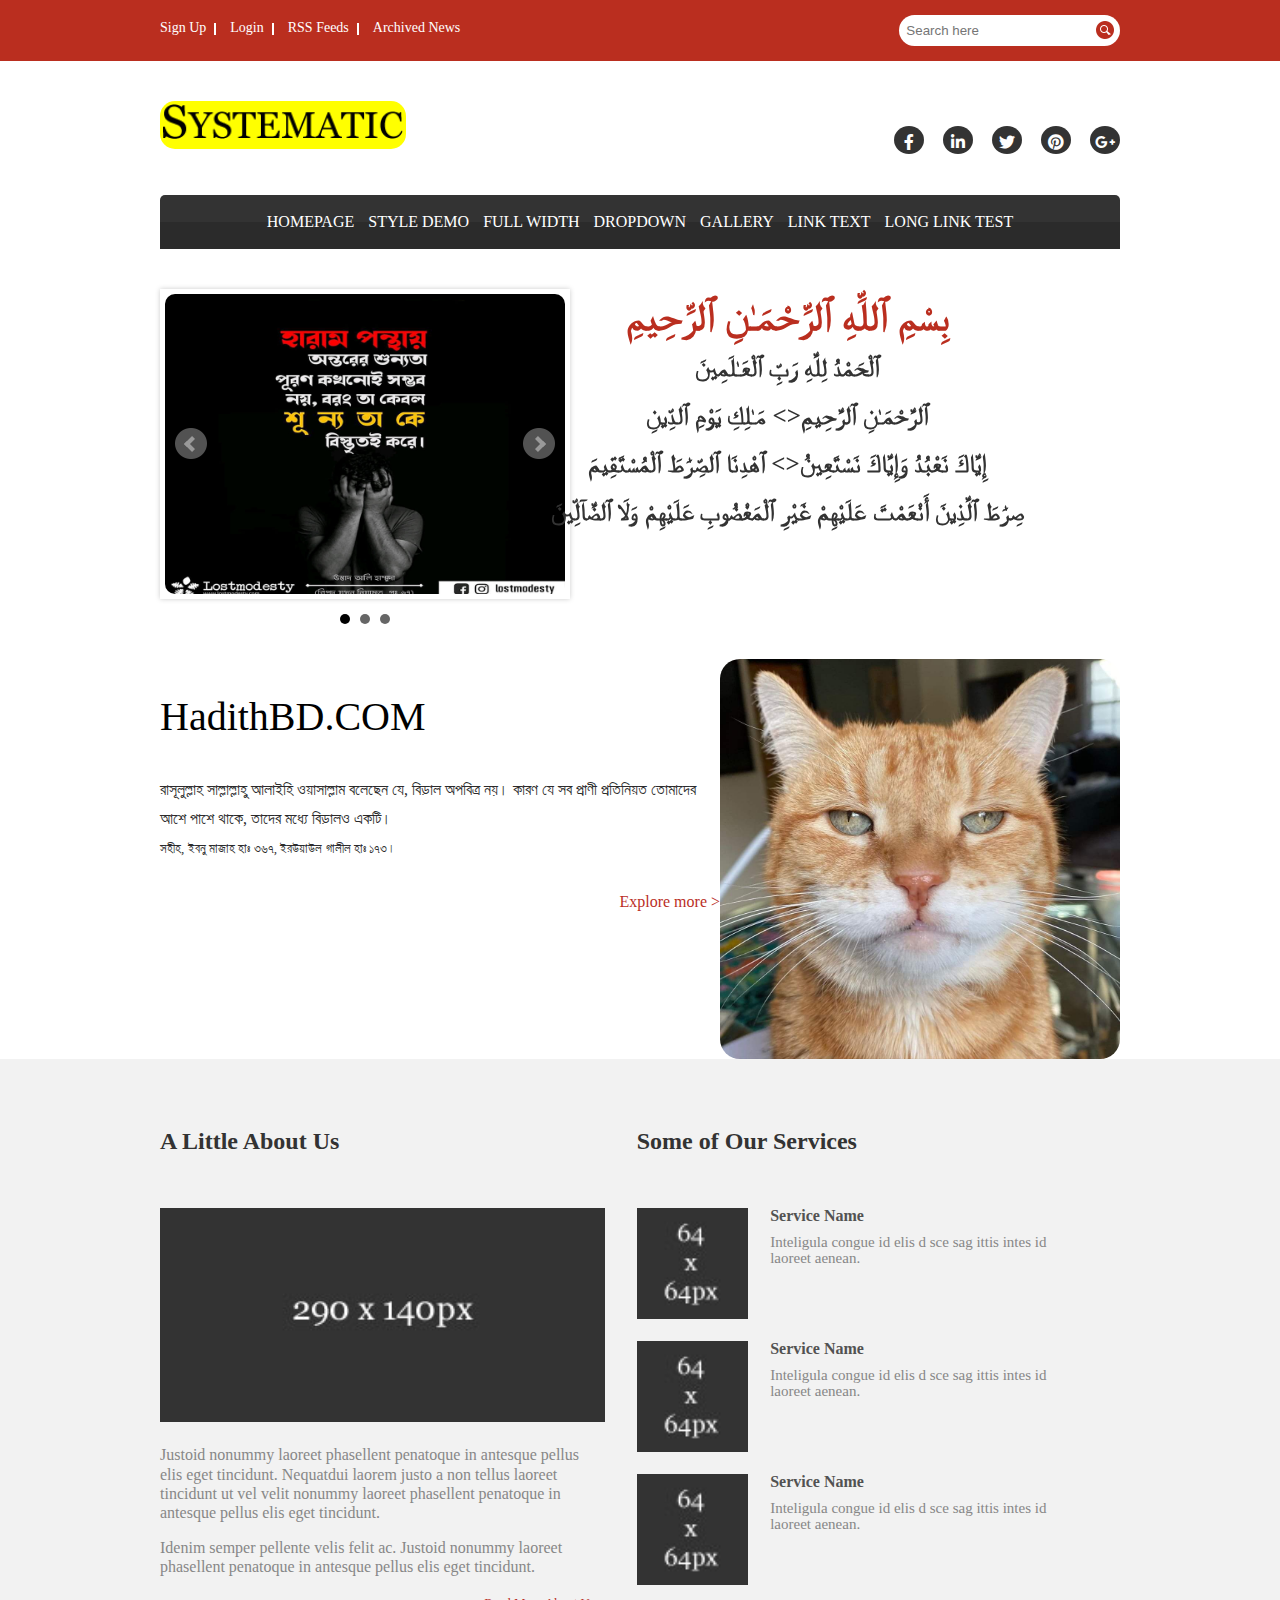
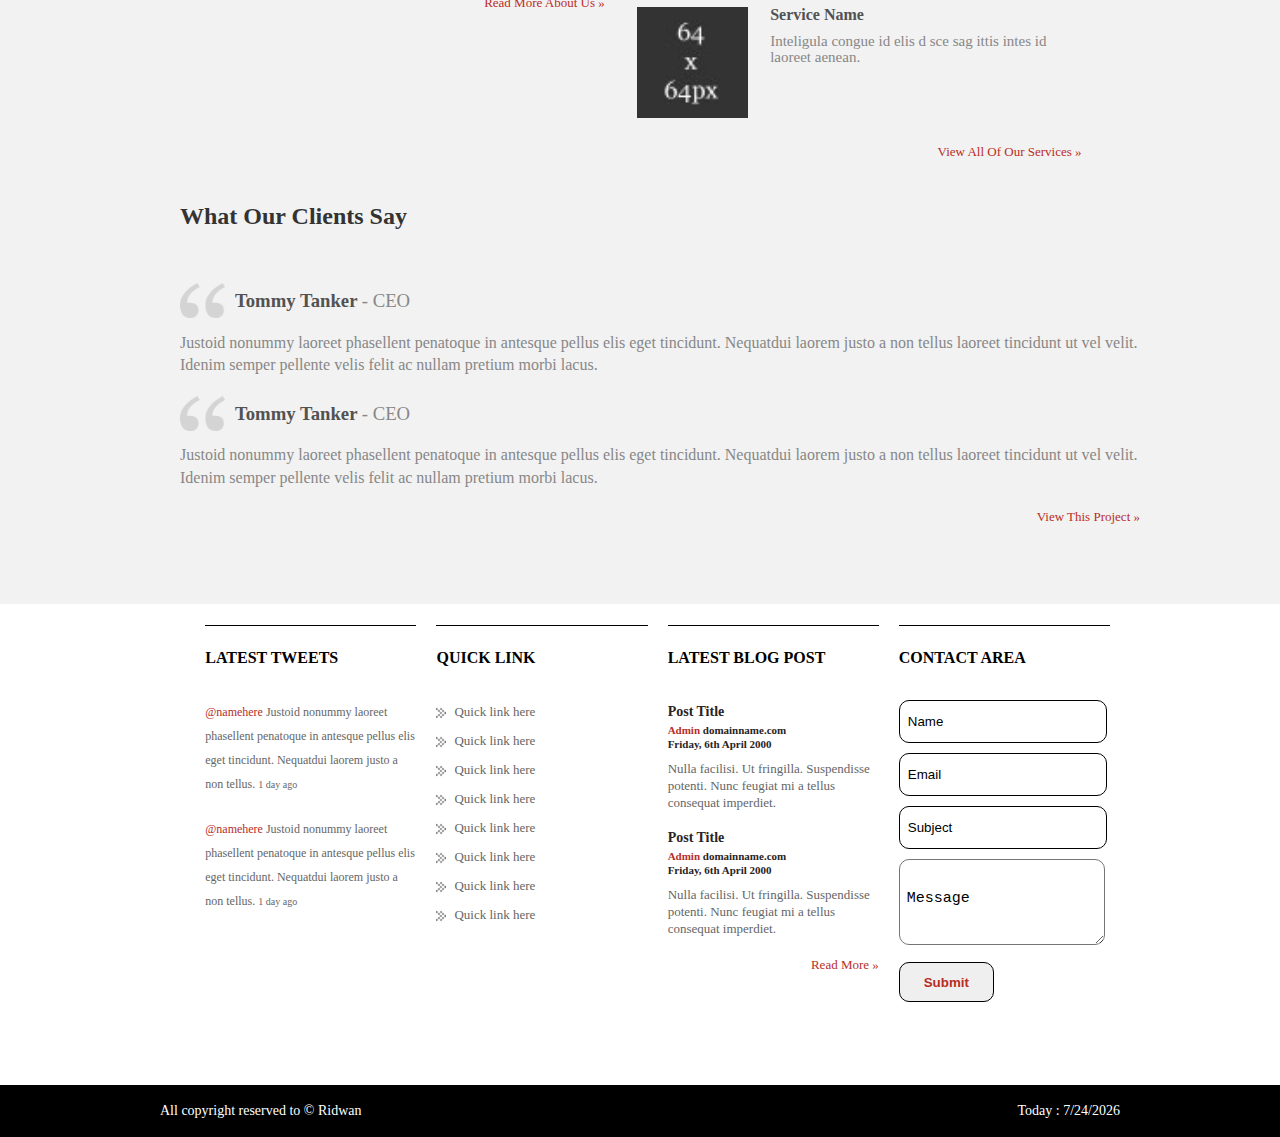
<file: Index.html>
<!DOCTYPE html>
<html lang="en">
<head>
    <meta charset="UTF-8">
    <meta name="viewport" content="width=device-width, initial-scale=1.0">
   <link rel="shortcut icon" href="img/favicon-p.png" type="image/x-icon">
    <title>PSD To HTML by Ridwan</title>
    
    <link rel="stylesheet" href="css/all.min.css">
    <link rel="stylesheet" href="css/fontawesome.min.css">
    <link rel="stylesheet" href="css/meanmenu.min.css">
    <link rel="stylesheet" href="css/bxslider.min.css">
    <link rel="stylesheet" href="style.css">
    <link rel="stylesheet" href="css/responsive.css">
</head>
<body>
    <div id="mobileMenu"></div>
    <header class="header_area">
        <div id="top_head_area">
            <div class="inner_top_header container">
                <div class="mini_menu">
                    <ul>
                        <li><a href="">Sign Up</a></li>
                        <li><a href="">Login</a></li>
                        <li><a href="">RSS Feeds</a></li>
                        <li><a href="">Archived News</a></li> 
                    </ul>
                </div>
                <div class="search_area">
                    <form action="">
                        <input type="text" placeholder="Search here">
                        <input type="submit" value="">
                    </form>
                </div>
            </div>
        </div>
        <div id="main_header_area">
            <div class="inner_header container">
                <div class="logo_area">
<a href=""> <img src="img/logo.png" alt="logo"></a>
                </div>
                <div class="social_area">
<ul>
    <li><a href=""><i class="fab fa-facebook-f"></i></a></li>
    <li><a href=""><i class="fab fa-linkedin-in"></i></a></li>
    <li><a href=""><i class="fab fa-twitter"></i></a></li>
    <li><a href=""><i class="fab fa-pinterest"></i></a></li>
    <li><a href=""><i class="fab fa-google-plus-g"></i></a></li>
</ul>
                </div>
            </div>
        </div>
        <div id="main_menu">
            <div class="inner_menu container">
<ul>
    <li><a href="">HOMEPAGE</a></li>
    <li><a href="">STYLE DEMO</a></li>
    <li><a href="">FULL WIDTH</a></li>
    <li><a href="">DROPDOWN</a>
    <ul>
        <li><a href="">DropDown Menu</a></li>
        <li><a href="">DropDown Menu</a></li>
        <li><a href="">DropDown Menu</a>
            <ul>
                <li><a href="">DropDown Menu</a></li>
                <li><a href="">DropDown Menu</a></li>
                <li><a href="">DropDown Menu</a></li>
                <li><a href="">DropDown Menu</a></li>
                <li><a href="">DropDown Menu</a></li>
            </ul>
        </li>
        <li><a href="">DropDown Menu</a></li>
        <li><a href="">DropDown Menu</a></li>
    </ul>
    </li>
    <li><a href="">GALLERY</a></li>
    <li><a href="">LINK TEXT</a></li>
    <li><a href="">LONG LINK TEST</a></li>
    
</ul>
            </div>
        </div>
    </header>

    <section id="slider_area">
        <div class="inner_slider container">
<div class="slider_area">
    <div class="item">
        <img src="img/slider_00.jpg" alt="">
    </div>
    <div class="item">
        <img src="img/slider_02.jpg"alt="">
    </div>
    <div class="item">
        <img src="img/Sliser_03.jpg"  alt="">
    </div>
   
</div>
<div class="formality">
    <h1>بِسْمِ ٱللَّهِ ٱلرَّحْمَـٰنِ ٱلرَّحِيمِ</h1>
    <p> ٱلْحَمْدُ لِلَّهِ رَبِّ ٱلْعَـٰلَمِينَ<br> <br>
        ٱلرَّحْمَـٰنِ ٱلرَّحِيمِ<>
        مَـٰلِكِ يَوْمِ ٱلدِّينِ<br><br>
        إِيَّاكَ نَعْبُدُ وَإِيَّاكَ نَسْتَعِينُ<>
        ٱهْدِنَا ٱلصِّرَٰطَ ٱلْمُسْتَقِيمَ<br><br>
        صِرَٰطَ ٱلَّذِينَ أَنْعَمْتَ عَلَيْهِمْ غَيْرِ ٱلْمَغْضُوبِ عَلَيْهِمْ وَلَا ٱلضَّآلِّينَ
     </p>
</div>
        </div>

       
    </section>

    <section id="banner_area">
        <div class="inner_banner container">
            <img src="img/favicon11.png" alt="">
            <div class="inner_banner_detail">
                <h1>HadithBD.COM</h1>
                <p>রাসূলুল্লাহ সাল্লাল্লাহু আলাইহি ওয়াসাল্লাম
                  বলেছেন যে, বিড়াল অপবিত্র নয়। 
                    কারণ যে সব প্রাণী প্রতিনিয়ত
                     তোমাদের আশে পাশে থাকে, 
                     তাদের মধ্যে বিড়ালও একটি। <br> <small>
                        সহীহ, ইবনু মাজাহ হাঃ ৩৬৭, ইরউয়াউল গালীল হাঃ ১৭৩।
                     </small></p>
                     <a target="_blank" href="https://www.hadithbd.com/hadith/search/">Explore more ></a>
        </div>
        </div>
    </section>

<section id="main_area">
    <div class="inner_main container">
        <div class="about_area child_work">
<h2>A Little About Us</h2>
<img src="img/about.jpg" alt="">
<div class="about_text">
    <p>Justoid nonummy laoreet phasellent 
        penatoque in antesque pellus elis eget
         tincidunt. Nequatdui laorem justo a 
         non tellus laoreet tincidunt ut vel 
         velit nonummy laoreet phasellent 
         penatoque in
         antesque pellus elis 
         eget tincidunt.</p>
         <p>Idenim semper pellente velis
              felit ac. Justoid nonummy
               laoreet phasellent penatoque
              in antesque pellus elis eget
               tincidunt.</p>
               <a href="">Read More About Us »</a>
</div>
          
        </div>

        <div class="service_area child_work">
            <h2>Some of Our Services</h2>
        <div class="single_service">
            <div class="service_img">
                <img src="img/service_1.jpg" alt="">
            </div>
<div class="service_text">
    <h4> Service Name</h4>
    <p>Inteligula congue id elis d
         sce sag ittis intes 
         id laoreet aenean. </p>
</div>

        </div>
        <div class="single_service">
            <div class="service_img">
                <img src="img/service_1.jpg" alt="">
            </div>
<div class="service_text">
    <h4> Service Name</h4>
    <p>Inteligula congue id elis d
         sce sag ittis intes 
         id laoreet aenean. </p>
</div>
    
        </div>
        <div class="single_service">
            <div class="service_img">
                <img src="img/service_1.jpg" alt="">
            </div>
<div class="service_text">
    <h4> Service Name</h4>
    <p>Inteligula congue id elis d
         sce sag ittis intes 
         id laoreet aenean. </p>
</div>
        </div>
        <div class="single_service">
            <div class="service_img">
                <img src="img/service_1.jpg" alt="">
            </div>
<div class="service_text">
    <h4> Service Name</h4>
    <p>Inteligula congue id elis d
         sce sag ittis intes 
         id laoreet aenean. </p>
</div>
      
        </div>
        <a href="">View All Of Our Services »</a>
        </div>

<div class="child_work client_area ">
    <h2>What Our Clients Say</h2>
    <div class="client">
        <img src="img/qoutation.png" alt="">
 <h3>Tommy Tanker <span>- CEO</span></h3>
 <p>Justoid nonummy laoreet
      phasellent penatoque in 
      antesque pellus elis eget tincidunt. Nequatdui laorem justo a non tellus laoreet tincidunt ut vel velit. Idenim semper pellente velis
      felit ac nullam pretium morbi lacus.</p>
    </div>
    <div class="client">
        <img src="img/qoutation.png" alt="">
 <h3>Tommy Tanker <span>- CEO</span></h3>
 <p>Justoid nonummy laoreet
      phasellent penatoque in 
      antesque pellus elis eget tincidunt. Nequatdui laorem justo a non tellus laoreet tincidunt ut vel velit. Idenim semper pellente velis
      felit ac nullam pretium morbi lacus.</p>
    </div>
    <a href="">View This Project »</a>

</div>

    </div>
</section>

<section id="footer_area">
    <div class="inner_footer container">
        <div class="contact_area child_footer">
            <h4>Contact Area </h4>
            <input type="Text" placeholder="Name" >
            <input type="Email" placeholder="Email" >
            <input type="text" placeholder="Subject" >
            <textarea name="" id="" placeholder="Message" ></textarea>
            <input type="submit" >
        </div>
        <div class="blog_area child_footer">
            <h4>Latest Blog Post</h4>
            <div class="blog_section">
                <h5>Post Title</h5>
                <h6><span>Admin</span> domainname.com <br>
                    Friday, 6th April 2000</h6>
                <p>Nulla facilisi. Ut 
                    fringilla. Suspendisse
                     potenti.
                     Nunc feugiat mi a
                      tellus consequat 
                      imperdiet.</p>
            </div>
            <div class="blog_section">
                <h5>Post Title</h5>
                <h6><span>Admin</span> domainname.com <br>
                    Friday, 6th April 2000</h6>
                <p>Nulla facilisi. Ut 
                    fringilla. Suspendisse
                     potenti.
                     Nunc feugiat mi a
                      tellus consequat 
                      imperdiet.</p>
            </div>
           
            <a href="">Read More »</a>
        </div>

        <div class="link_area child_footer">
            <h4>Quick Link</h4>
            <ul>
                <li><a href="">Quick link here</a></li>
                <li><a href="">Quick link here</a></li>
                <li><a href="">Quick link here</a></li>
                <li><a href="">Quick link here</a></li>
                <li><a href="">Quick link here</a></li>
                <li><a href="">Quick link here</a></li>
                <li><a href="">Quick link here</a></li>
                <li><a href="">Quick link here</a></li>
            </ul>
        </div>
        <div class="tweets_area child_footer">
            <h4>Latest Tweets</h4>
            <p> <span>@namehere</span> 
                Justoid nonummy laoreet phasellent
                 penatoque in antesque pellus elis 
                 eget tincidunt. Nequatdui laorem
                  justo a non tellus.
                <small>1 day ago</small></p>
            
                <p> <span>@namehere</span> 
                    Justoid nonummy laoreet phasellent
                     penatoque in antesque pellus elis 
                     eget tincidunt. Nequatdui laorem
                      justo a non tellus.
                    <small>1 day ago</small></p>
                    </div>
</div>
</section>



<section id="copyright_area">
    <div class="inner_copyright ">
        <div class="copy_right container">
            <p>All copyright reserved to &copy; Ridwan</p>
            <p class="foot_date"> Today : <span id="datetime"></span></p>


        </div>
    </div>
</section>
 
    <script src="https://ajax.googleapis.com/ajax/libs/jquery/3.1.1/jquery.min.js"></script>
    <script src="js/jquery.bxslider.min.js"></script>
    <script src="js/jquery.meanmenu.min.js"></script>
    <script src="js/main.js"></script>
</body>
</html>
</file>
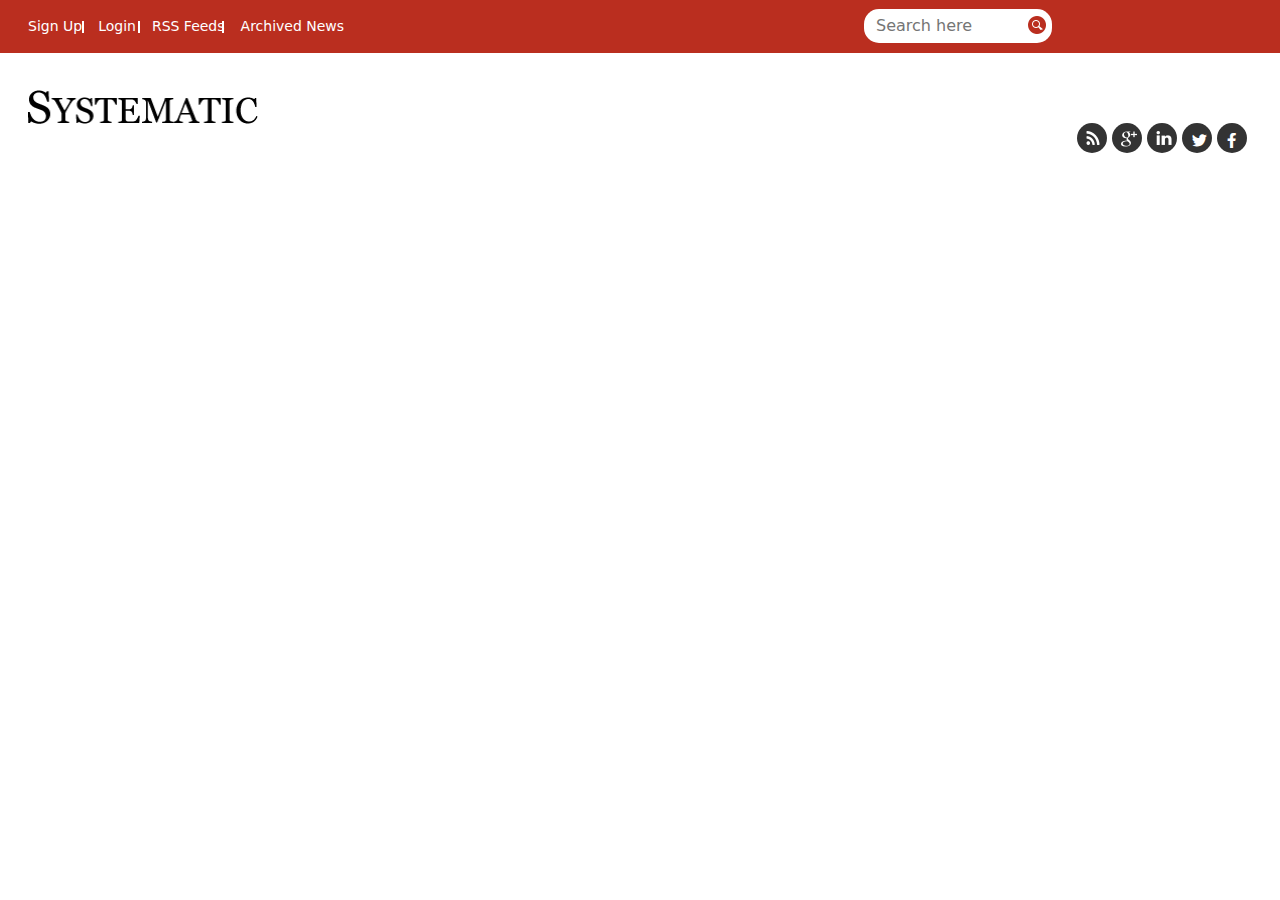
<file: index_bp.html>
<!DOCTYPE html>
<html lang="en">
<head>
    <meta charset="UTF-8">
    <meta name="viewport" content="width=device-width, initial-scale=1.0">
    <link rel="shortcut icon" href="img/favicon.png" type="image/x-icon">
    <title>PSD To HTML_BP</title>
    <link href="https://cdn.jsdelivr.net/npm/bootstrap@5.0.0-alpha3/dist/css/bootstrap.min.css" rel="stylesheet" integrity="sha384-CuOF+2SnTUfTwSZjCXf01h7uYhfOBuxIhGKPbfEJ3+FqH/s6cIFN9bGr1HmAg4fQ" crossorigin="anonymous">

    <link rel="stylesheet" href="https://stackpath.bootstrapcdn.com/bootstrap/5.0.0-alpha2/css/bootstrap.min.css">
    <link rel="stylesheet" href="css/all.min.css">
    <link rel="stylesheet" href="css/fontawesome.min.css">
    <link rel="stylesheet" href="style_bp.css">
</head>
<body>
    <div id="top_head_area" class="container-fluid px-3">
        <div class="row">
            <div class="col-lg-8">
                <nav class="navbar navbar-expand-md mini_menu">

                    <div class="container-fluid px-1">
                        <ul class="navbar-nav">
                            <li class="nav-item"><a class="nav-link" href="#sign">Sign Up</a></li>
                            <li class="nav-item"><a class="nav-link" href="#login">Login</a></li>
                            <li class="nav-item"><a class="nav-link" href="#feed">RSS Feeds</a></li>
                            <li class="nav-item"><a class="nav-link" href="#anews">Archived News</a></li>
                        </ul>
                    </div>
                    </div>
                
                </nav>
                <div class="col-2 search-bd">
                     <form action="" class="search_area p-1">
                        <input type="text" placeholder="Search here">
                        <a href=""><img src="img/search.png" alt=""></a>
                    </form>
                </div>
            </div>
            </div>

<div class="container-fluid" id="main-head">

    <nav class="navbar navbar-expand-sm">
        <div class="container-fluid px-3">
            <a class="navbar-brand ridwan" href="#home">
                <img class="img-fluid" src="img/logo.png" width="230" height="45" alt="">
            </a>
                <ul class="navbar-nav ml-auto ">
                    <li class="nav-item"><a class="nav-link" id="socialbar" href="#home"><img  src="img/rss.png" alt=""></a></li>
                    <li class="nav-item"><a class="nav-link"  id="socialbar" href="#product"><img  src="img/twitter.png" alt=""></a></li>
                    <li class="nav-item"><a class="nav-link"  id="socialbar" href="#about"><img  src="img/linkid.png" alt=""></a></li>
                    <li class="nav-item"><a class="nav-link"  id="socialbar" href="#contact"><i  class="fab fa-twitter"></i></a></li>
                    <li class="nav-item"><a class="nav-link"  id="socialbar" href="#account"><i  class="fab fa-facebook-f"></i></a></li> 
                </ul>
            </div>
        </div>

    </nav>
</div>
        

    
   
    
<script src="https://cdn.jsdelivr.net/npm/bootstrap@5.0.0-alpha3/dist/js/bootstrap.bundle.min.js" integrity="sha384-popRpmFF9JQgExhfw5tZT4I9/CI5e2QcuUZPOVXb1m7qUmeR2b50u+YFEYe1wgzy" crossorigin="anonymous"></script>
</body>
</html>
</file>
<file: style.css>
/*=========================================
            COMMON CSS
==========================================*/

body {
color: #666666;
font-family: Georgia ;
font-size: 16px;
line-height: 1.5em; 
margin: 0;
/* background-color: rgb(218, 208, 208); */
}

.container {
    margin: 0 auto;
    max-width: 960px;
    width: 96%;
}

img {
    width: 100%;
    height: auto;
}

/*===================================================
Top header css
===================================================*/

.inner_top_header {
    clear: both;
    width: 100%;
   
}

#top_head_area {
    background-color: #ba2e1f;
    width:100%;
    padding: 15px 0;
}
.inner_top_header{
    overflow: hidden;
}

.mini_menu {
  
    float: left;
    width: 70%;
}

.mini_menu ul {

    margin: 0;
    padding: 0;
    list-style: none;
    text-align: left;

}

.mini_menu ul li{
   display: inline;
   margin-right: 20px;
   position: relative;
}
.mini_menu ul li::after {
    background: #ffffff;
    content:"";
    height: 12px;
    width: 2px;
    top: 5px;
    right: -10px;
    position: absolute;
    
 }
 .mini_menu ul li:last-child::after{
     display: none;
 }


.mini_menu ul li a{
    color: #ffffff;
    /* display: block; */
    font-size: 14px;
    text-decoration: none;
}
.mini_menu ul li a:hover {
    color: #ddd;
}

.search_area {
    float: right;
    width: 30%;
}

.search_area form {
    background: #ffffff;
    border-radius: 25px;
    width: 96%;
    padding: 2%;
    float: right;
    max-width: 210px;
}
.search_area input {
    border: solid 0px;
    width: 75%;
    padding: 1%;
    float: left;
    color: #000000;
}

.search_area input[type= "submit"]{
    background: url(img/search.png);
    background-repeat: no-repeat;
    width: 23%;
    background-position: right;
    cursor: pointer;
}

/*===================================================
Main Header css
===================================================*/

#main_header_area{
    width: 100%;
    clear: both;
}
.inner_header {
    overflow: hidden;
    padding: 40px 0;
}
.logo_area {
    padding: 3px;
    border-radius: 15px;
    background-color:yellow;
    width: 240px;
    float: left;
}
.social_area {
    /* background-color: skyblue; */
     max-width:600px ;
     width:100%;
    float: right;
    padding-top: 25px;
  
}

.social_area ul{
margin: 0;
padding: 0;
list-style: none;
text-align: right;
}

.social_area ul li{
display: inline-block;
margin-left: 15px;
}


.social_area ul li a{
    display: block;
    text-decoration: none;

}
.social_area ul li a i:hover {
    background: #ba2e1f ;
}
.social_area ul li a i{
    display: block;
    background-color: #333333;
    border-radius: 50%;
    width: 30px;
    padding-top: 8px;
    color: #ffffff;
    height: 20px;
    text-align: center;
}

/*================================================
Main Menu
============================================*/

#main_menu{
    width: 100%;
    clear: both;
}
.inner_menu {
    background: #333333;
    min-height: 20px;
    padding: 15px 0;
    border-radius: 5px;
    z-index: 1;
    position: relative;
}
.inner_menu::after {
    background: #2b2b2b;
    /* background-color: #ba2e1f; */
    content: "";
    position: absolute;
    width: 100%;
    height: 50%;
    bottom: 0;
    left: 0;
    z-index: -1;
}

#main_menu ul {
    margin: 0;
    padding: 0;
    list-style: none;
    text-align: center;
}
#main_menu ul li {
    display: inline-block;
    margin: 0 5px;
   
}

#main_menu ul li a{
    text-decoration: none;
    color: white;
}
#main_menu ul li a:hover{
    color: #ba2e1f;
}

/*drop down=====*/

#main_menu ul ul {
    position: absolute; 
    background: #ba2e1f;
    width: 180px;
    top: 40px;
    left: -99999999px;
}
#main_menu ul li:hover ul {
    position: absolute; 
    background: #ba2e1f;
    width: 180px;
    top: 40px; 
    left: auto;
}
#main_menu ul  li:hover ul ul {
    left: -9999999999px;
}

#main_menu ul ul li:hover ul{
    left: 180px;
}
#main_menu ul ul li {
    padding: 5px 0;
    margin: 0;
    display: block;
}

#main_menu ul ul ul {
    left: 180px; 
    background: #ba2e1f;
    width: 180px;
    top: 40px;
}

 #main_menu ul li:hover a {
    color: #ba2e1f;
} 

#main_menu ul li:hover ul li a{
    color: white;
}

#main_menu ul ul li a:hover{
    color: #333333;
    color: white;
}

#main_menu ul ul li:hover {
    background-color: #333333;
    color: white;
}

/*============================================
Slider Area
===========================================*/

#slider_area {
    /* background-color: teal; */
    margin-top: 40px;
    width: 100%;
    position: relative;
}
.slider_area{
    width: 400px;
    display:inline-block;
    /* background-color: tomato; */
   
}
.item {
    display: block;
}
.item img {
    margin: 0;
    padding: 0;
    width: 400px;
    border-radius: 10px;
}
.formality {
    display: inline-block ;
    top: -10px;
    right: 20%;
    position: absolute;
    color: #ba2e1f;
    
}
.formality h1 {
    text-align: center;
    font-size: 40px;
    display: block ;
}
.formality p {
    color: #333333;
    font-size: 25px;
    font-weight: 600;
    display: block ;
    text-align: center;
}


/*===================================================
Banner Area css
===================================================*/
#banner_area {
    margin-bottom: 0;
    /* background-color: cadetblue; */
    overflow: hidden;

}
.inner_banner img {
    width: 400px;
    height: 400px;
    border-radius: 20px;
    float: right;
    display: inline-block;
}

.inner_banner_detail {
    padding-top: 20px;
}
.inner_banner_detail h1 {
    color: black;
    font-size: 70px;
    /* line-height: 1em; */
    font-weight: normal;
    padding-bottom: 20px;
}
.inner_banner_detail p {
    font-size: 16px;
    color: #2b2b2b ;
    line-height: 1.8em;
   
}
.inner_banner_detail p small {
    margin: 10px 0;
}
.inner_banner_detail a {
    margin-top: 10px;
   text-decoration: none;
    color: #ba2e1f;
    float: right;
}

.inner_banner_detail a:hover {
    color: rgb(0, 0, 0);
}

/*===================================================
Main Area css
===================================================*/
.child_work {
    width: 30.33%;
    float: left;
}
.child_work h2 {
    color: #333333;
    margin-bottom: 55px;
}
#main_area {
    background-color: #f2f2f2 ;
   
    overflow: hidden;
    padding-bottom: 55px;
}
.inner_main{
    padding-top: 50px;
}
.about_area {
    margin-right: 16px;
}
.about_area img {
    width: 100%;
    height: 60%;
    clear: both;
    /* display: inline-block; */
   
}
.about_text {
    display: inline-block;
    line-height: 1.2em;
    color: #878787;
    /* background-color: aquamarine; */
}

.about_text a {
    float: right;
    color: #b92d1f;
    font-size: 13px;
    text-decoration: none;
}
.about_text a:hover{
    color: rgb(0, 0, 0);
}

.service_area {
margin: 0 16px;
}

.service_area a {
    float: right;
    text-decoration: none;
    font-size: 13px;
    color: #b92d1f;
}

.service_area a:hover {
    color: rgb(0, 0, 0);
}

.single_service {
    width: 100%;
    overflow: hidden;
    margin-bottom: 15px;
}

.service_img {
    width: 25%;
    height: 25%;

    float: left;
} 

.service_text {
    /* background-color: goldenrod; */
    width:70%;
    float: right;
    line-height: 1em;
    color: #878787;
  
}
.service_text h4 {
    margin: 0;
    padding-top: 0;
    padding-bottom: 10px;
    color: #525252;
}

.service_text p {
    margin: 0;
    padding: 0;
    color: #878787;
    font-size: 15px;
}


.client_area {
    margin-left: 16px;
}

.client img {
    width: 45px;
    height:35px;
    margin-right: 10px;
    float: left;
}

.client h3 {
    /* background-color: rgb(238, 219, 184); */
    padding-top: 6px;
    color: #525252;
}

.client h3 span {
    font-weight: normal;
    color: #878787;
}

.client p {
    line-height: 1.4em;
    color: #878787;
}

.client_area a {
    float: right;
    color: #b92d1f;
    font-size: 13px;
    text-decoration: none;
}

.client_area a:hover {
    color: rgb(0, 0, 0);
}


/*===================================================
Footer Area css
===================================================*/
#footer_area {
    overflow: hidden;
}
.child_footer {
    width: 23%;
    float: right;
    margin: 0 10px;
    padding-bottom: 15px;
    /* overflow: hidden; */

}
.child_footer span, [type="submit"] {
    color:  #b92d1f ;
}

.child_footer h4 {
   
    color: #000000;
    font-size: 16px;
    border-top: solid 1px black;
   text-transform: uppercase;
    padding-top: 20px;
    margin-bottom: 30px;
}

.child_footer h5 {
   
    color: #292323;
    font-size: 14px;
    padding: 0;
    margin:0;
}
.child_footer h6 {
   
    color: #292323;
    font-size: 11px;
    padding: 0;
    margin:0;
    line-height: 1.2em;
    padding-bottom: 10px;
}

.child_footer p {
    font-size: 12px;
    margin: 0;
    margin-bottom: 20px;
    padding: 0;
}
.child_footer ul{
    margin: 0;
    padding: 0;
    
}
.child_footer ul li {
    margin: 0;
    padding: 0;
   
    padding-bottom: 5px;
    font-size: 13px;
    list-style: none;
    background: url(img/li.png) ;
    background-repeat: no-repeat;
}
.child_footer input {
width: 90%;
height: 25px;
padding: 8px;
margin-bottom: 10px;
border-radius: 10px;
border: 1px solid black;
}

.child_footer input:focus {
   /* border-radius: 20px; */
   border: none;
   background-color: #ba2e1f;
   transition: .6s;
  outline: none;
  color: yellow;
}
.child_footer input:focus::placeholder{
    color: white;
}

.child_footer input::placeholder {

   color: rgb(0, 0, 0);

 }

 .child_footer input[type="submit"] {
     width: 45%;
     font-weight: 600;
     height: 40px;
     border: 1px solid black;
    padding: 0;
    margin: 0;
    margin-top: 10px;
    padding: 10px 0;
    text-align: center;
 }
 .child_footer input[type="submit"]:hover {
     background-color: #b92d1f;
     color: white;
     cursor: pointer;
 }

 .child_footer textarea {
     width: 95%;
     height: 80px;
     border-radius: 10px;
  
 }
 .child_footer textarea::placeholder {
     padding: 14% 5px;
     font-size: 15px;
     color: rgb(0, 0, 0);
 }
 .child_footer textarea:focus {
    border: none;
    background-color: #ba2e1f;
    transition: 1s;
    font-size: 15px;
   outline: none;
   color: yellow;
    
 }
 .child_footer textarea:focus::placeholder{
     color: white;
 }

.blog_area a {
    color: #ba2e1f;
    text-decoration: none;
    clear: both;
    float: right;
    font-size: 13px;
}
.child_footer a:hover {
    color: black;
}
.link_area ul li a{
    padding-left: 18px;
    color: #666666;
    text-decoration: none;
}
.tweets_area {
    margin-left: 0;
    padding-left: 0;
    /* float: left; */
}
.blog_section p {
    line-height: 1.3em;
    font-size: 13px;
    padding: 0;
    margin: 0;
    padding-bottom: 15px;
}


/*===================================================
Copyright Area css
===================================================*/

.inner_copyright {
    overflow: hidden;
    background-color: black;
    
}
.copy_right p{
    width: 50%;
    float: left;
    display: block;
    font-size: 14px;
    color: #ffffff;
}
.foot_date{
    width: 50%;
    text-align: end;
    display: block;
    font-size: 12px;
}
</file>
<file: css/responsive.css>
/* medium 1100px===========*/
@media only screen and (min-width: 200px) and (max-width: 1100px){
    .formality {
        right: 5%;
    }
}

@media only screen and (min-width: 200px) and (max-width:991px){
  .mini_menu {
    width: 60%;
    padding-top: 5px;
    padding-left: 15px;
}

.search_area {
  float: right;
  width: 20%;
  padding:0px 15px;
  margin-top: 10px;
}
.inner_top_header {
  padding: 0;
  margin: 0;
}
 
  .slider_area,.bx-viewport {
   text-align: center;
   width: auto;
 }
 .bx-wrapper {
   max-width: 800px !important;
  
  }
#slider_area {
  margin-top: 0;
}

 .inner_slider {
  text-align: center;
 }
  .formality{
    padding-left: 40px;
    font-size: 10px;
    width: auto;
    position: relative ;
    display: block;
    top: auto;
  }
.formality h1 {
 font-size: 30px;
  align-items: center;
}
.formality p {
  font-size: 22px;
  text-align: center;
}
.inner_menu {
  background: none;
  padding: 0;
  min-height: auto;
}
.inner_menu:after {
  background: none;
}
.logo_area {
  padding: 8px;
  background-color: yellow;
  width: 205px;
  
}
.social_area {
  max-width: 400px;
  padding-top: 0;

}
.inner_header {
  padding: 20px 0;
}
.inner_banner img {
  width: 300px;
  height: 300px;}

}
.inner_banner_detail h1 {
  color: black;
  font-size: 40px;
  /* line-height: 1em; */
  font-weight: normal;
  padding-bottom: 20px;
}
.child_work {
  width: 46.33%;
}
.client_area {
width: 100%;
padding: 10px;
margin: 10px;
}
.child_footer {
  width: 22%;
  float: right;
  margin: 0px 10px;
  padding-bottom: 83px;
}
.tweets_area {
  width: 22%;
}

/*===========Mobile======*/

@media only screen and (min-width: 200px) and (max-width: 610px){
  .mean-bar {
       background: #ba2e1f !important; 
       padding:0 0 !important;
  }
  #top_head_area {
    font-size: 8px;
    padding: 15px 0;
}
.mini_menu {
  padding-top: 0px;
  padding-left: 5px;
}
.mini_menu ul li::after {
  background: #ffffff;
  content:"";
  height: 10px;
  width: 2px;
  top: -2px;
  right: -10px;
  position: absolute;
  
}
.search_area {
  width: 31%;
}
.inner_header {
  padding: 0 0;
}

.logo_area {
  margin-top: 5px;
  padding: 8px;
  width: 124px;
}

.social_area {
  /* background-color: skyblue; */
  max-width: 400px;
  width: 60%;
  padding-top:10px;
}
.social_area ul li{
  display: inline-block;
  margin-left: 5px;
  }
  .inner_banner img {
    width: 200px;
    height: 200px;
    float: none;
}
.inner_banner_detail h1 {
  color: black;
  font-size: 25px;
  /* line-height: 1em; */
  font-weight: normal;
  padding-bottom: 10px;
}
#main_area {
  padding-bottom: 20px;
}
.inner_main {
  padding-top: 0px;
}
.child_work {
  width: 98.33%;
}
.child_footer {
  width: 44%;
  float: right;
  margin: 0px 10px;
  padding-bottom: 83px;
}
.service_area {
  margin: 0px 0px;
}
.client_area {
 padding: 0;
  width: 100%;
  margin: 0px;
  margin: 0px;
}
.copy_right {
  width: 90%;
 font-size: 8px ;
}
}
</file>
<file: style_bp.css>
/*=============================================
MIni Menu
==========================================*/
body{
    /* background-color: aqua; */
}
#top_head_area {
    background-color: #ba2e1f;
 
}
.nav-link{
    font-size: 14px;
    color: #ffffff !important;
}

.mini_menu ul li {
    position: relative;
 }
 .mini_menu ul li:nth-child(1):after {
     background: #ffffff;
     content:"";
     height: 12px;
     width: 2px;
     top: 13px;
     right: 0px;
     left: 62px;
     position: absolute;
     /* margin-right: 10px; */
  }
  .mini_menu ul li:nth-child(2):after {
    background: #ffffff;
    content:"";
    height: 12px;
    width: 2px;
    top: 13px;
    right: 0px;
    left: 48px;
    position: absolute;
    /* margin-right: 10px; */
 }

 .mini_menu ul li:nth-child(3):after {
    background: #ffffff;
    content:"";
    height: 12px;
    width: 2px;
    top: 13px;
    right: 0px;
    left: 78px;
    position: absolute;
    /* margin-right: 10px; */
 }
 .nav-link:hover {
    color: rgb(231, 219, 219) !important;
}

.search_area {
    background-color: #ffffff;
    margin-top: 7px;
    border-bottom-left-radius: 15px;
    border-bottom-right-radius: 15px;
    border-top-left-radius: 15px;
    border-top-right-radius: 15px;
}

.search_area [type="text"]{
    border: none;
    margin-left: 6px;
    width: 80%;
    
}

.search_area img {    
    width: 10%;
    margin-bottom: 3px;
    margin-left: 5px;
}
.search-bd {
    margin-top: 2px;
}

/*========================================================
main header
=================================================*/
.nav-brand{
    margin-top: 43px !important;
}
#socialbar {
width: 30px;

height: 30px;
border-radius: 50%;
margin-right: 5px;
margin-top: 62px;
    background-color: #333333 !important;
    transition: .5s;
}
#socialbar:hover {
    background-color: #ee802f !important;
}
#socialbar img {
 align-items: center;
    padding-bottom: 10px;
    padding-left: .8px ;
}
#socialbar i {
    font-size: 15px ;
    text-align: center;
    padding-bottom: 5px;
    padding-left: 1.5px ;
}
</file>
